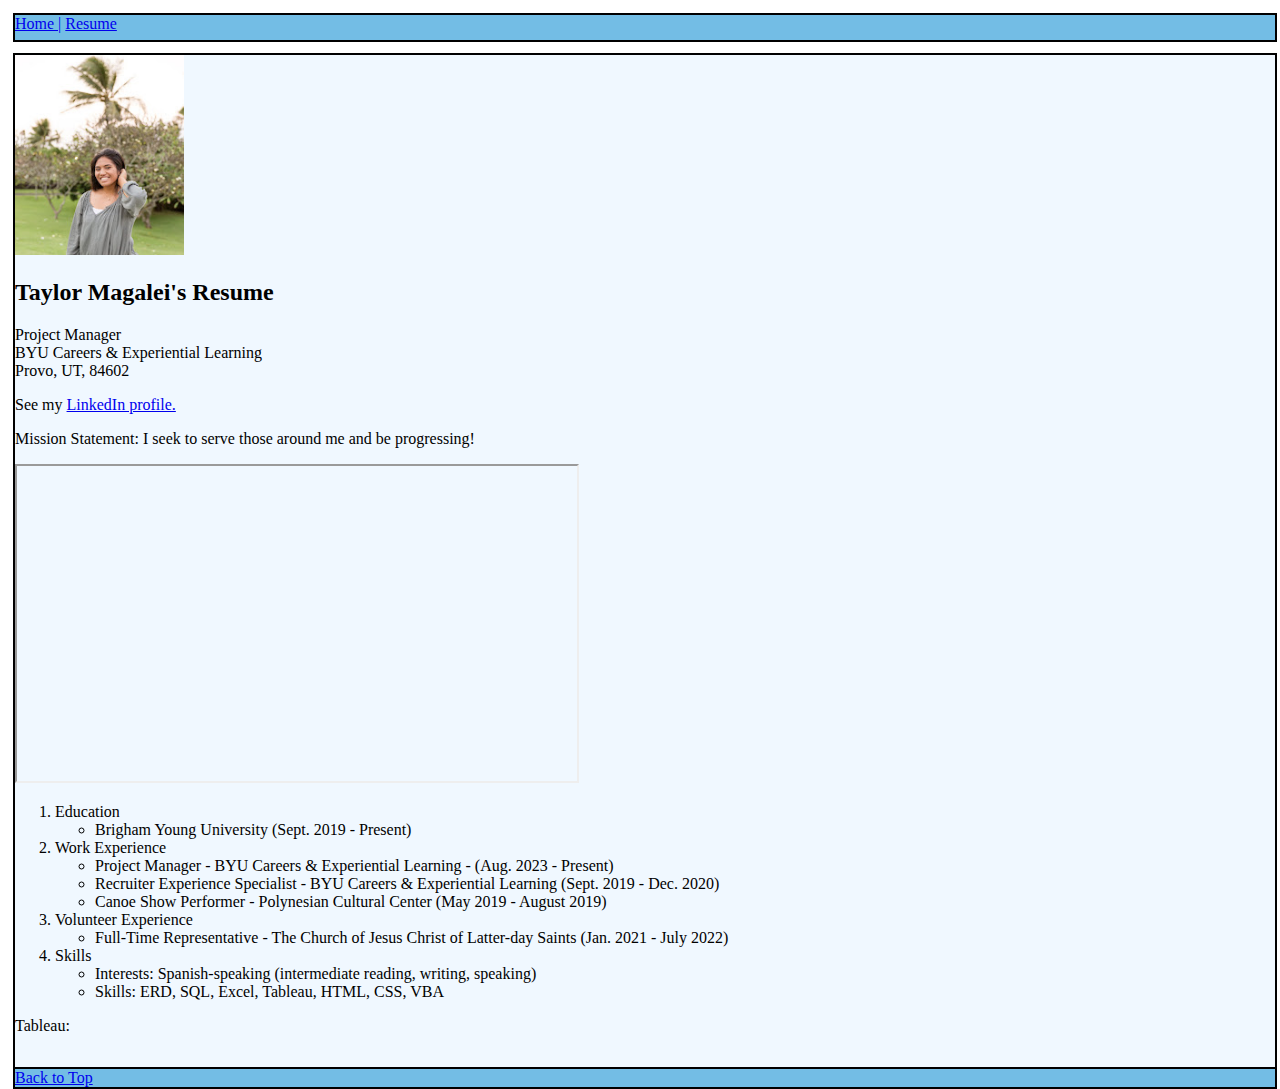
<file: resume.html>
<!DOCTYPE html>
<html lang="en">
    <head>
        <meta charset="UTF-8">
        <meta http-equiv="X-UA-Compatible" content="IE=edge">
        <meta name="viewport" content="width=device-width, initial-scale=1.0">
        <title>My Resume</title>
        <link rel="icon" type="image/x-icon" href="assets/favicon.ico" />
        <link rel="stylesheet" href="css/layoutstyles.css">
    </head>

    <body>
        <div class="common header">
                <a href="index.html"> Home |</a>
                <a href="#Resume" id="Resume"> Resume</a>
        </div>
    
        <div class="common mainbody">
            <img src="images/Self.JPG" height="200" alt="Taylor Magalei"> <br>
            <h2> Taylor Magalei's Resume</h2>
            Project Manager <br>
            BYU Careers & Experiential Learning <br>
            Provo, UT, 84602 <br>
    
            <p>
                See my <a href="https://www.linkedin.com/in/taylor-magalei?lipi=urn%3Ali%3Apage%3Ad_flagship3_profile_view_base_contact_details%3By9Oil4K2R%2B%2BmHKqXNREGhA%3D%3D" target="_blank" title="Taylor Magalei's LinkedIn Profile">LinkedIn profile.</a>
            </p>
            <p>Mission Statement: I seek to serve those around me and be progressing! </p>
            <iframe width="560" height="315" src="https://www.youtube.com/embed/egFqtKACqEg" title="YouTube video player" allow="accelerometer; autoplay; clipboard-write; encrypted-media; gyroscope; picture-in-picture; web-share" allowfullscreen></iframe>
    
            <ol>
                <li class="bold"> Education
                    <ul>
                        <li class="notitalic"> Brigham Young University (Sept. 2019 - Present)</li>
                    </ul>
                </li>
                <li class="bold"> Work Experience
                    <ul>
                        <li class="notitalic"> Project Manager - BYU Careers & Experiential Learning - (Aug. 2023 - Present)</li>
                        <li class="notitalic"> Recruiter Experience Specialist - BYU Careers & Experiential Learning (Sept. 2019 - Dec. 2020)</li>
                        <li class="notitalic"> Canoe Show Performer - Polynesian Cultural Center (May 2019 - August 2019)</li>
                    </ul>
                </li>
                <li class="bold"> Volunteer Experience
                    <ul>
                        <li class="notitalic"> Full-Time Representative - The Church of Jesus Christ of Latter-day Saints (Jan. 2021 - July 2022) </li>
                    </ul>
                </li>
                <li class="bold"> Skills
                    <ul>
                        <li class="notitalic"> Interests: Spanish-speaking (intermediate reading, writing, speaking)
                        <li class="notitalic"> Skills: ERD, SQL, Excel, Tableau, HTML, CSS, VBA</li>
                    </ul>
                </li>
            </ol>
    
                Tableau: 
                    <div 
                        class='tableauPlaceholder' id='viz1682526974653' style='position: relative'><noscript><a 
                        href='#'><img alt='Ethnic Media ' 
                        src='https:&#47;&#47;public.tableau.com&#47;static&#47;images&#47;Et&#47;EthnicMediaHawaii&#47;Stations&#47;1_rss.png' 
                        style='border: none' /></a></noscript><object class='tableauViz'  style='display:none;'><param name='host_url' 
                        value='https%3A%2F%2Fpublic.tableau.com%2F' /> <param name='embed_code_version' value='3' /> <param name='site_root' 
                        value='' /><param name='name' value='EthnicMediaHawaii&#47;Stations' /><param name='tabs' value='no' /><param name='toolbar' 
                        value='yes' /><param name='static_image' value='https:&#47;&#47;public.tableau.com&#47;static&#47;images&#47;Et&#47;EthnicMediaHawaii&#47;Stations&#47;1.png' /> 
                        <param name='animate_transition' value='yes' /><param name='display_static_image' value='yes' /><param name='display_spinner' value='yes' /><param name='display_overlay' 
                        value='yes' /><param name='display_count' value='yes' /><param name='language' value='en-US' /></object></div>                
                        <script type='text/javascript'>                    var divElement = document.getElementById('viz1682526974653');                    
                        var vizElement = divElement.getElementsByTagName('object')[0];                    
                        vizElement.style.minWidth='900px';vizElement.style.maxWidth='1100px';vizElement.style.width='100%';vizElement.style.minHeight='527px';
                        vizElement.style.maxHeight='687px';vizElement.style.height=(divElement.offsetWidth*0.75)+'px';                    
                        var scriptElement = document.createElement('script');                    
                        scriptElement.src = 'https://public.tableau.com/javascripts/api/viz_v1.js';                    
                        vizElement.parentNode.insertBefore(scriptElement, vizElement);                </script>
                    
                    <br><br>
        </div>
    
        <div class="common footer">
            <a href="#Resume">Back to Top</a>
        </div>
    
    </body>
</html>
</file>
<file: css/layoutstyles.css>
.common {
    border: 2px solid black;
    position: relative;
}

.header {
    background-color: rgb(115, 189, 229); 
    top: 5px;
    left: 5px;
    right: 5px;
    height: 25px;
}

.mainbody {
    background-color: aliceblue;
    top: 16px;
    left: 5px;
    right: 5px;
    bottom: 5px;
}

.footer {
    background-color: rgb(115, 189, 229);
    top: 10px;
    left: 5px;
    right: 5px;
    bottom: 25px;
}

}
.bold {
    font-weight: bold;
    
}
.notitalic {
    font-style: normal;
}
</file>
